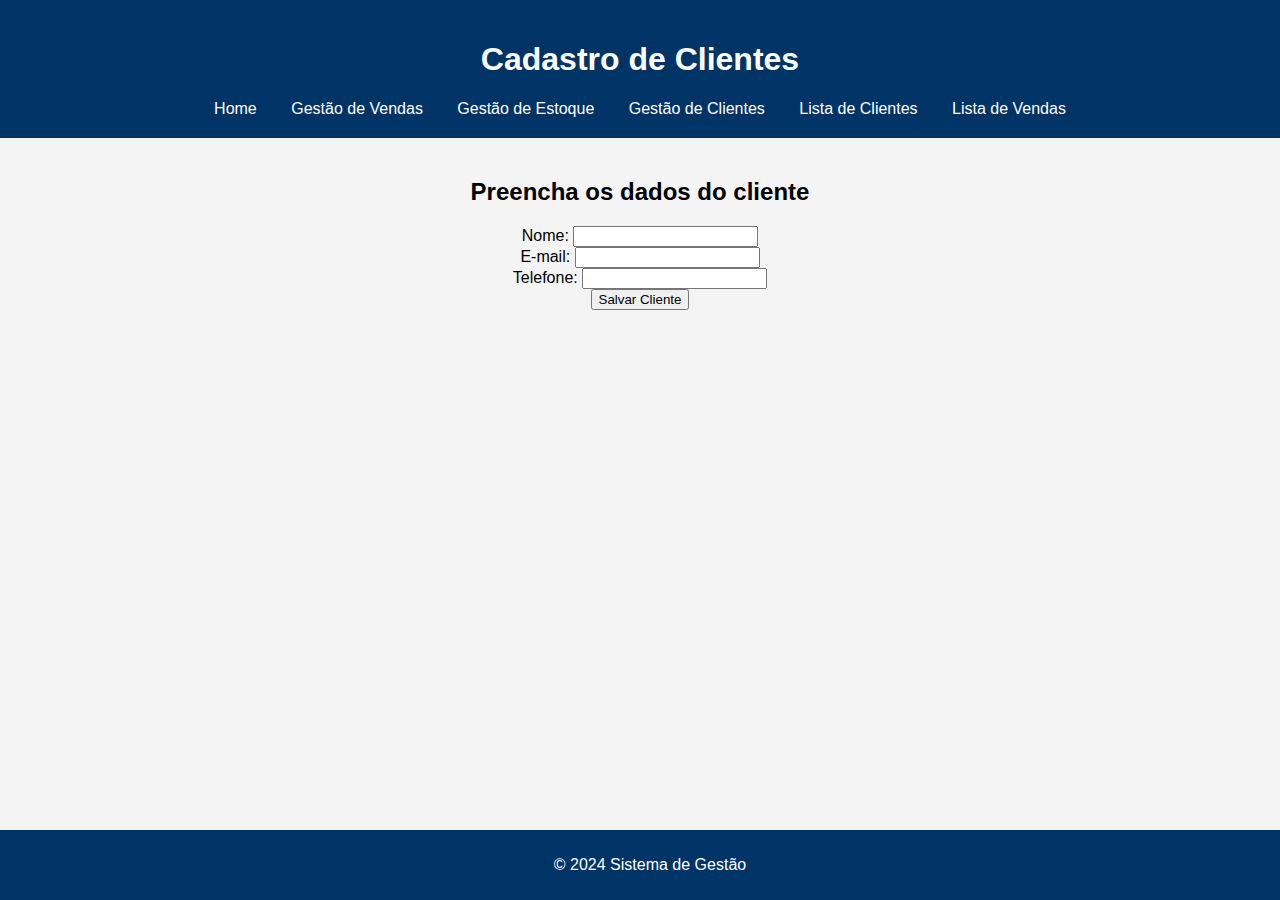
<file: target/controle-vendas-loja-web-1.0-SNAPSHOT/clientes.html>
<!DOCTYPE html>
<html lang="pt-br">
<head>
    <meta charset="UTF-8">
    <meta name="viewport" content="width=device-width, initial-scale=1.0">
    <title>Cadastro de Clientes</title>
        <link rel="stylesheet" href="css/style.css">
</head>
<body>
    <header>
        <h1>Cadastro de Clientes</h1>
        <nav>
            <ul>
                <li><a href="index.html">Home</a></li>
                <li><a href="vendas.html">Gestão de Vendas</a></li>
                <li><a href="estoque.jsp">Gestão de Estoque</a></li>
                <li><a href="clientes.html">Gestão de Clientes</a></li>
                <li><a href="listarClientes.jsp">Lista de Clientes</a></li>
                <li><a href="listarVendas.jsp">Lista de Vendas</a></li>
            </ul>
        </nav>
    </header>
    <main>
        <h2>Preencha os dados do cliente</h2>
<form action="clientes.jsp" method="post">
    <label for="nome">Nome:</label>
    <input type="text" id="nome" name="nome" required>
    <br>
    <label for="email">E-mail:</label>
    <input type="email" id="email" name="email" required>
    <br>
    <label for="telefone">Telefone:</label>
    <input type="text" id="telefone" name="telefone">
    <br>
    <button type="submit">Salvar Cliente</button>
</form>




    </main>
    <footer>
        <p>&copy; 2024 Sistema de Gestão</p>
    </footer>
</body>
</html>
</file>
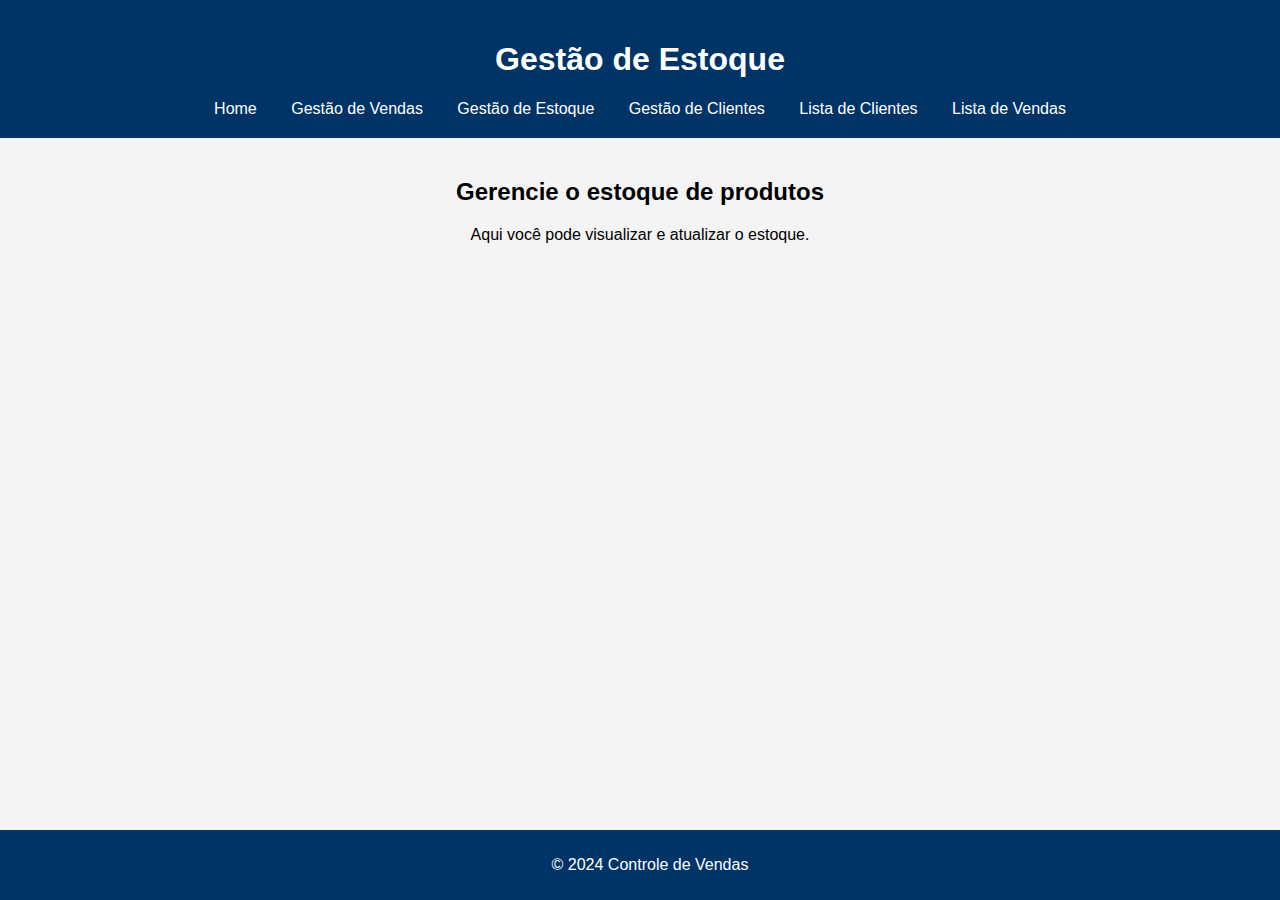
<file: target/controle-vendas-loja-web-1.0-SNAPSHOT/estoque.html>
<!--
Click nbfs://nbhost/SystemFileSystem/Templates/Licenses/license-default.txt to change this license
Click nbfs://nbhost/SystemFileSystem/Templates/Other/html.html to edit this template
-->
<!DOCTYPE html>
<html lang="pt-br">
<head>
    <meta charset="UTF-8">
    <meta name="viewport" content="width=device-width, initial-scale=1.0">
    <title>Gestão de Estoque</title>
    <link rel="stylesheet" href="css/style.css">
</head>
<body>
    <header>
        <h1>Gestão de Estoque</h1>
        <nav>
            <ul>
                <li><a href="index.html">Home</a></li>
                <li><a href="vendas.html">Gestão de Vendas</a></li>
                <li><a href="estoque.html">Gestão de Estoque</a></li>
                <li><a href="clientes.html">Gestão de Clientes</a></li>
                <li><a href="listarClientes.jsp">Lista de Clientes</a></li>
                <li><a href="listarVendas.jsp">Lista de Vendas</a></li>
            </ul>
        </nav>
    </header>
    <main>
        <section>
            <h2>Gerencie o estoque de produtos</h2>
            <p>Aqui você pode visualizar e atualizar o estoque.</p>
        </section>
    </main>
    <footer>
        <p>&copy; 2024 Controle de Vendas</p>
    </footer>
</body>
</html>
</file>
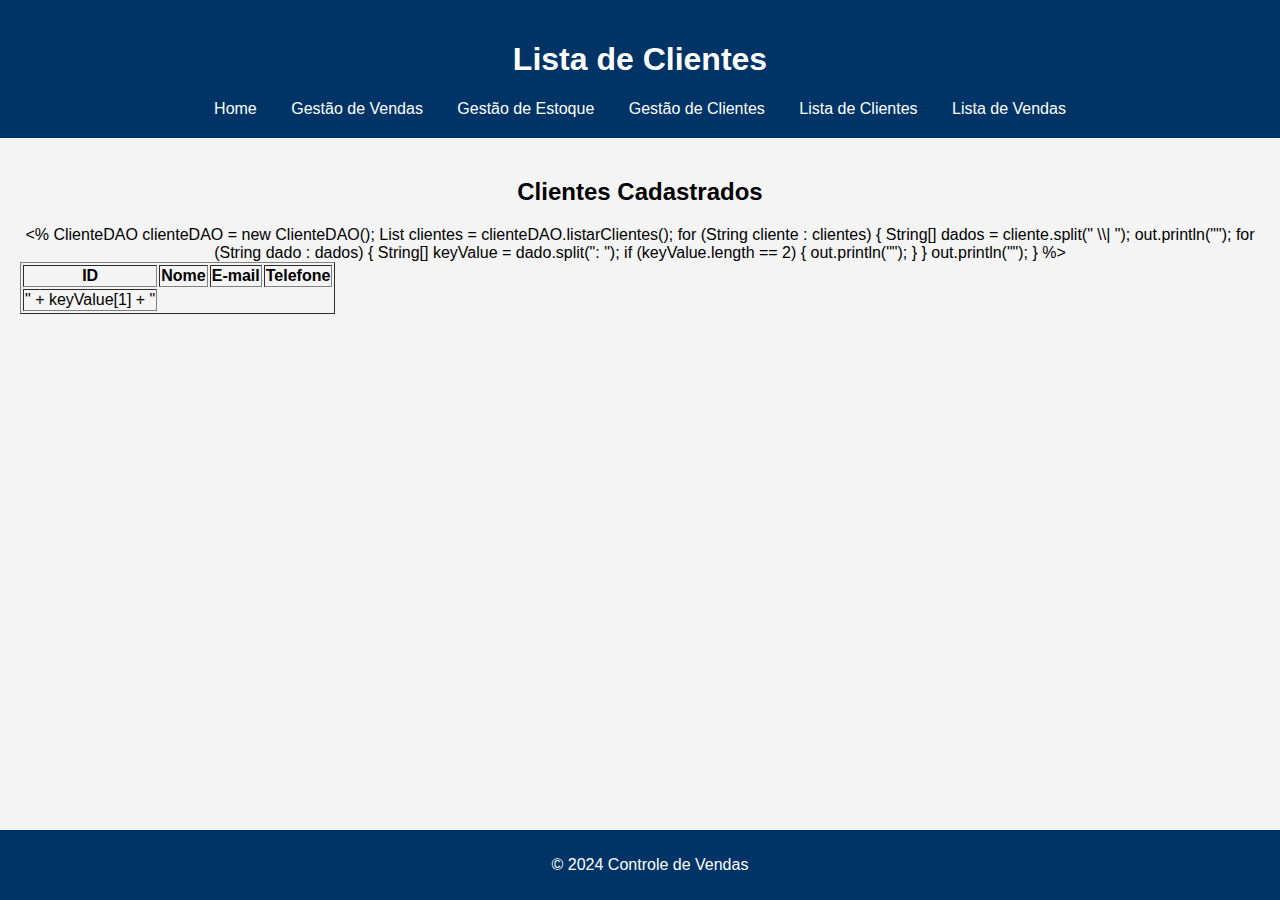
<file: target/controle-vendas-loja-web-1.0-SNAPSHOT/ListarClientes.html>
<!DOCTYPE html>
<html lang="pt-br">
<head>
    <meta charset="UTF-8">
    <meta name="viewport" content="width=device-width, initial-scale=1.0">
    <title>Listar Clientes</title>
    <link rel="stylesheet" href="css/style.css">
</head>
<body>
    <header>
        <h1>Lista de Clientes</h1>
        <nav>
            <ul>
                <li><a href="index.html">Home</a></li>
                <li><a href="vendas.html">Gestão de Vendas</a></li>
                <li><a href="estoque.jsp">Gestão de Estoque</a></li>
                <li><a href="clientes.html">Gestão de Clientes</a></li>
                <li><a href="listarClientes.jsp">Lista de Clientes</a></li>
                <li><a href="listarVendas.jsp">Lista de Vendas</a></li>
            </ul>
        </nav>
    </header>
    <main>
        <section>
            <h2>Clientes Cadastrados</h2>
            <table border="1">
                <thead>
                    <tr>
                        <th>ID</th>
                        <th>Nome</th>
                        <th>E-mail</th>
                        <th>Telefone</th>
                    </tr>
                </thead>
 <tbody>
                    <% 
                        ClienteDAO clienteDAO = new ClienteDAO();
                        List<String> clientes = clienteDAO.listarClientes();
                        for (String cliente : clientes) {
                            String[] dados = cliente.split(" \\| ");
                            out.println("<tr>");
                            for (String dado : dados) {
                                String[] keyValue = dado.split(": ");
                                if (keyValue.length == 2) {
                                    out.println("<td>" + keyValue[1] + "</td>");
                                }
                            }
                            out.println("</tr>");
                        }
                    %>
                </tbody>
            </table>
        </section>
    </main>
    <footer>
        <p>&copy; 2024 Controle de Vendas</p>
    </footer>
</body>
</html>
</file>
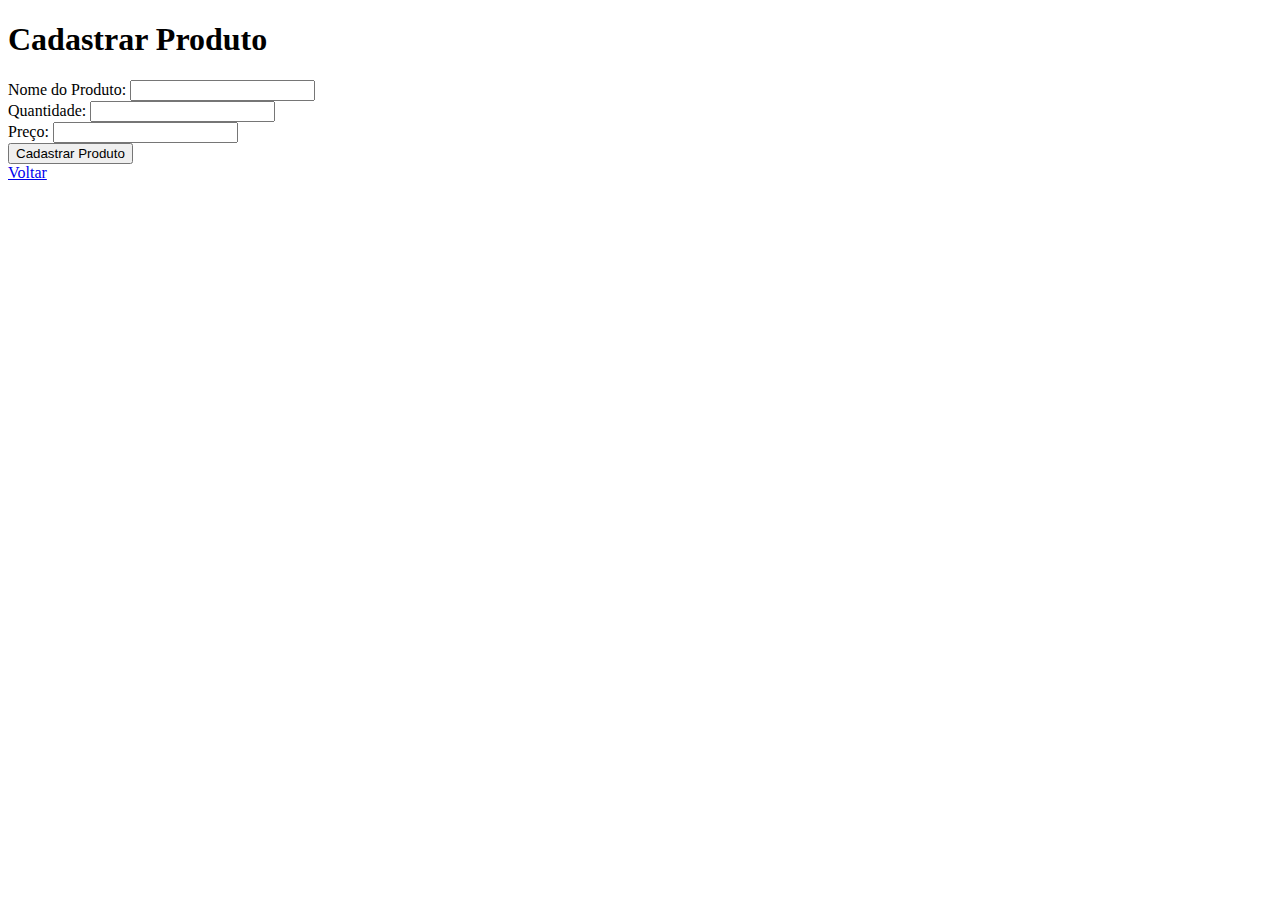
<file: target/controle-vendas-loja-web-1.0-SNAPSHOT/produtos.html>
<!DOCTYPE html>
<!--
Click nbfs://nbhost/SystemFileSystem/Templates/Licenses/license-default.txt to change this license
Click nbfs://nbhost/SystemFileSystem/Templates/Other/html.html to edit this template
-->
<html>
<head>
    <title>Cadastrar Produto</title>
    <meta charset="UTF-8">
</head>
<body>
    <h1>Cadastrar Produto</h1>
    <form action="produtos.jsp" method="post">
        <label for="nome">Nome do Produto:</label>
        <input type="text" id="nome" name="nome" required><br>
        <label for="quantidade">Quantidade:</label>
        <input type="number" id="quantidade" name="quantidade" required><br>
        <label for="preco">Preço:</label>
        <input type="text" id="preco" name="preco" required><br>
        <button type="submit">Cadastrar Produto</button>
    </form>
    <a href="index.html">Voltar</a>
</body>
</html>
</file>
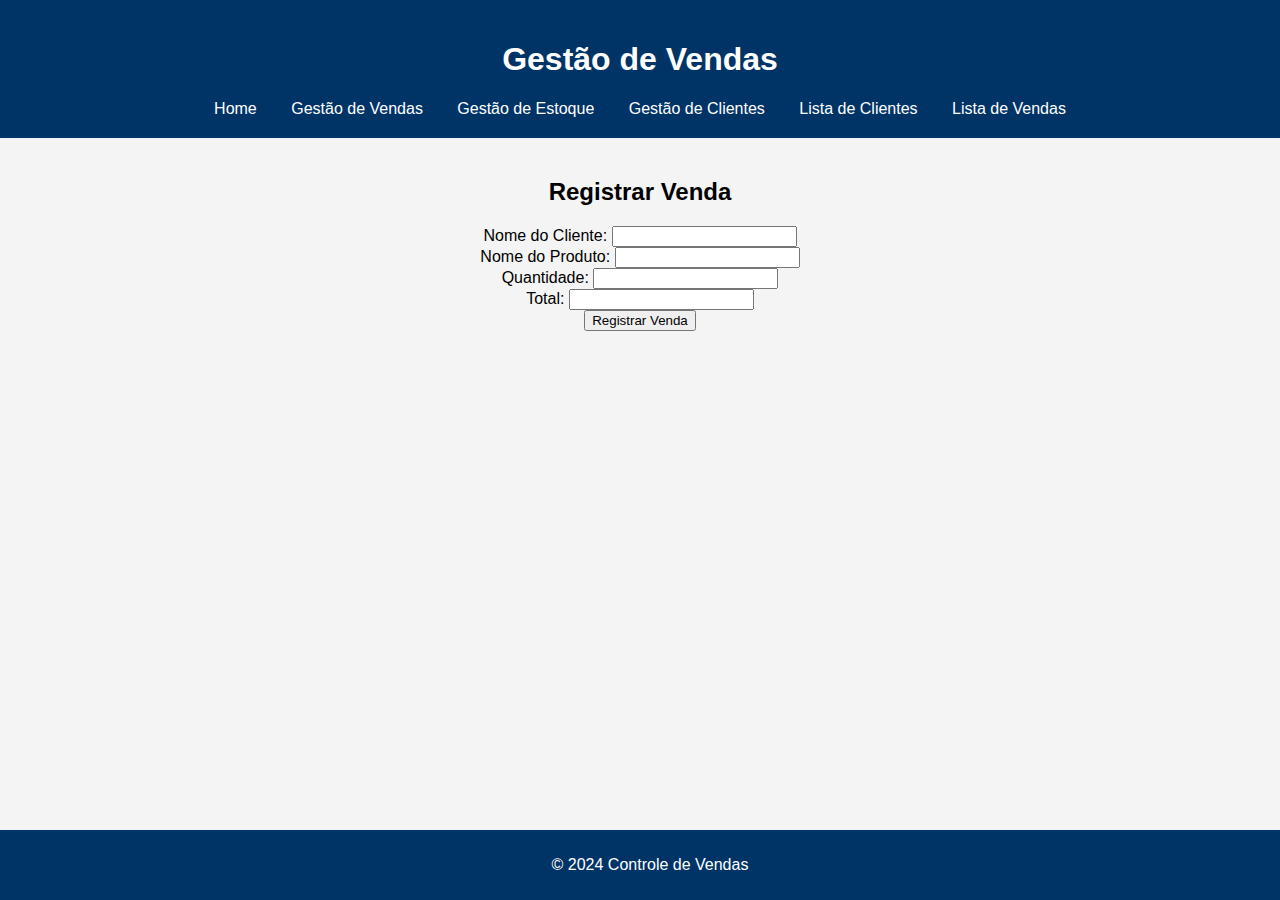
<file: target/controle-vendas-loja-web-1.0-SNAPSHOT/vendas.html>
<!DOCTYPE html>
<html lang="pt-br">
<head>
    <meta charset="UTF-8">
    <meta name="viewport" content="width=device-width, initial-scale=1.0">
    <title>Registrar Venda</title>
    <link rel="stylesheet" href="css/style.css">
    <script>
        // Função para calcular e exibir o total com base na quantidade e preço
 document.addEventListener("DOMContentLoaded", () => {
            const produtoInput = document.getElementById("produto");
            const quantidadeInput = document.getElementById("quantidade");
            const totalSpan = document.getElementById("total");

            // Atualizar o preço total
            function atualizarTotal() {
                const nomeProduto = produtoInput.value.trim();
                const quantidade = parseInt(quantidadeInput.value, 10);

                if (nomeProduto && quantidade > 0) {
                    fetch(`/controle-vendas-loja-web-1.0-SNAPSHOT/api/getPreco?produto=${encodeURIComponent(nomeProduto)}`)
                        .then(response => response.json())
                        .then(data => {
                            if (data.preco !== null) {
                                const total = data.preco * quantidade;
                                totalSpan.textContent = `R$ ${total.toFixed(2)}`;
                            } else {
                                totalSpan.textContent = "Erro ao calcular. Produto não encontrado.";
                            }
                        })
                        .catch(() => {
                            totalSpan.textContent = "Erro ao calcular. Tente novamente.";
                        });
                } else {
                    totalSpan.textContent = "Preencha os campos corretamente.";
                }
            }

            // Eventos para atualizar o total
            produtoInput.addEventListener("change", atualizarTotal);
            quantidadeInput.addEventListener("input", atualizarTotal);
        });
    </script>
</head>
<body>
    <header>
        <h1>Gestão de Vendas</h1>
        <nav>
            <ul>
                <li><a href="index.html">Home</a></li>
                <li><a href="vendas.html">Gestão de Vendas</a></li>
                <li><a href="estoque.jsp">Gestão de Estoque</a></li>
                <li><a href="clientes.html">Gestão de Clientes</a></li>
                <li><a href="ListarClientes.html">Lista de Clientes</a></li>
                <li><a href="listarVendas.jsp">Lista de Vendas</a></li>
            </ul>
        </nav>
    </header>
    <main>
        <section>
            <h2>Registrar Venda</h2>
            <form action="registrarVenda.jsp" method="post">
                <label for="nomeCliente">Nome do Cliente:</label>
                <input type="text" id="nomeCliente" name="nomeCliente" required>
                <br>
                <label for="nomeProduto">Nome do Produto:</label>
                <input type="text" id="nomeProduto" name="nomeProduto" required oninput="calcularTotal()">
                <br>
                <label for="quantidade">Quantidade:</label>
                <input type="number" id="quantidade" name="quantidade" required min="1" oninput="calcularTotal()">
                <br>
                <label for="total">Total:</label>
                <input type="text" id="total" name="total" readonly>
                <br>
                <button type="submit">Registrar Venda</button>
            </form>
        </section>
    </main>
    <footer>
        <p>&copy; 2024 Controle de Vendas</p>
    </footer>
</body>
</html>
</file>
<file: target/controle-vendas-loja-web-1.0-SNAPSHOT/css/style.css>
/*
Click nbfs://nbhost/SystemFileSystem/Templates/Licenses/license-default.txt to change this license
Click nbfs://nbhost/SystemFileSystem/Templates/JSP_Servlet/CascadeStyleSheet.css to edit this template
*/
/* 
    Created on : 26 de nov. de 2024, 00:05:18
    Author     : Christopher
*/

body {
    font-family: Arial, sans-serif;
    background-color: #f4f4f4;
    margin: 0;
    padding: 0;
}

header {
    background-color: #003366;
    color: white;
    padding: 20px;
    text-align: center;
}

nav ul {
    list-style: none;
    margin: 0;
    padding: 0;
    text-align: center;
}

nav ul li {
    display: inline;
    margin: 0 15px;
}

nav ul li a {
    color: white;
    text-decoration: none;
}

main {
    padding: 20px;
    text-align: center;
}

footer {
    background-color: #003366;
    color: white;
    text-align: center;
    padding: 10px;
    position: fixed;
    bottom: 0;
    width: 100%;
}
</file>
